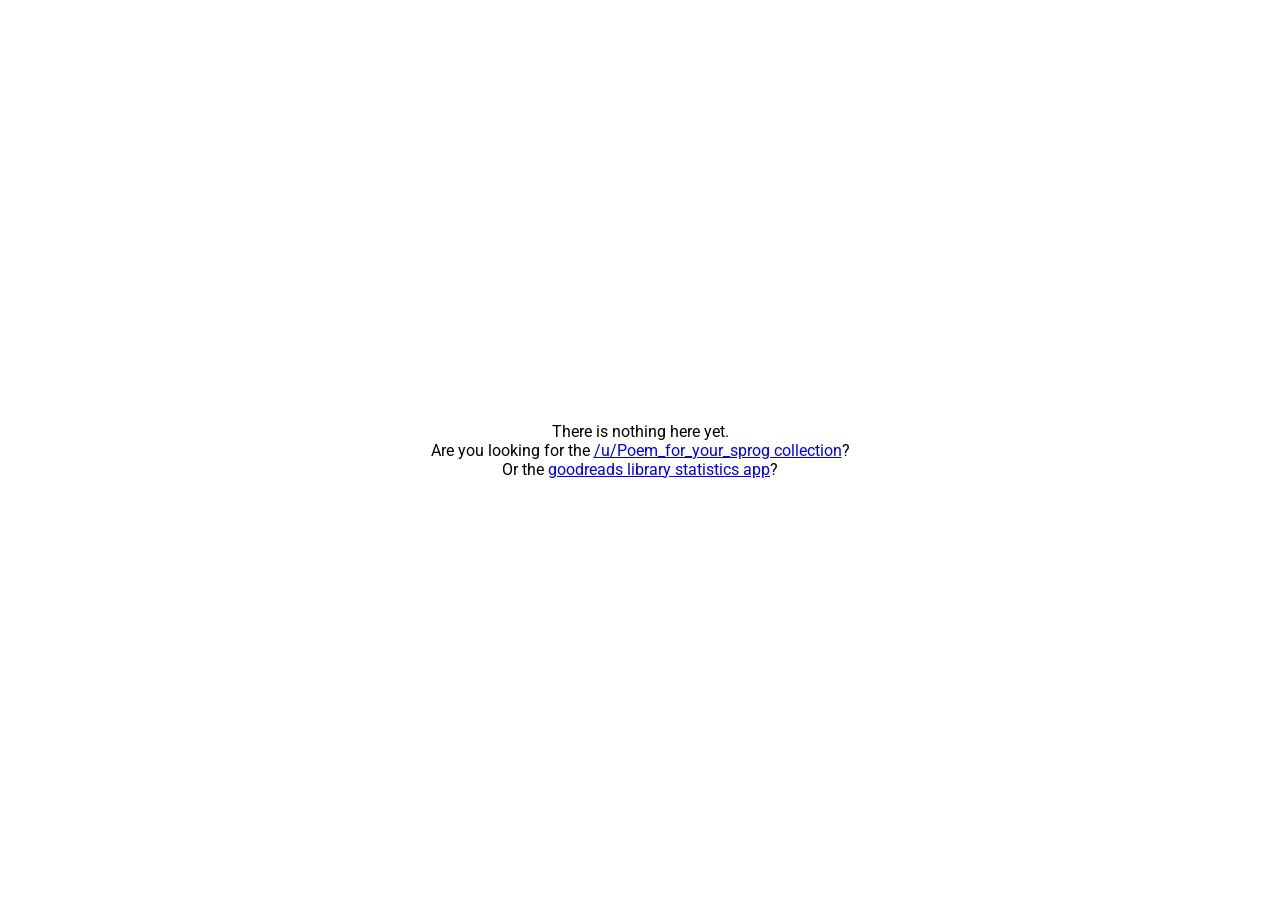
<file: content/index.html>
<!doctype html>

<html lang="en">
<head>
    <meta charset="utf-8">
    <title>Almoturg.com</title>
    <link href="https://fonts.googleapis.com/css?family=Roboto" rel="stylesheet">
    <meta name="viewport" content="width=device-width,initial-scale=1.0">
<style>
    html, body {
        height: 100%;
        margin:0;
        padding:0;
        overflow: auto;
    }
    body{
        display: flex;
    }
    #container {
        font-family: 'Roboto', sans-serif;
        max-width: 650px;
        padding: 40px;
        margin: auto;
        position: relative;
    }
	#message {
		text-align:center;
	}
</style>

<script>
  (function(i,s,o,g,r,a,m){i['GoogleAnalyticsObject']=r;i[r]=i[r]||function(){
  (i[r].q=i[r].q||[]).push(arguments)},i[r].l=1*new Date();a=s.createElement(o),
  m=s.getElementsByTagName(o)[0];a.async=1;a.src=g;m.parentNode.insertBefore(a,m)
  })(window,document,'script','https://www.google-analytics.com/analytics.js','ga');

  ga('create', 'UA-133792-3', 'auto');
  ga('send', 'pageview');

</script>
</head>

<body>
    <div id="container">
		<div id="message">
		There is nothing here yet.<br/>
		Are you looking for the <a href="sprog/index.html">/u/Poem_for_your_sprog collection</a>?<br/>
		Or the <a href="bookstats/index.html">goodreads library statistics app</a>?
		</div>
	</div>

</body>
</html>
</file>
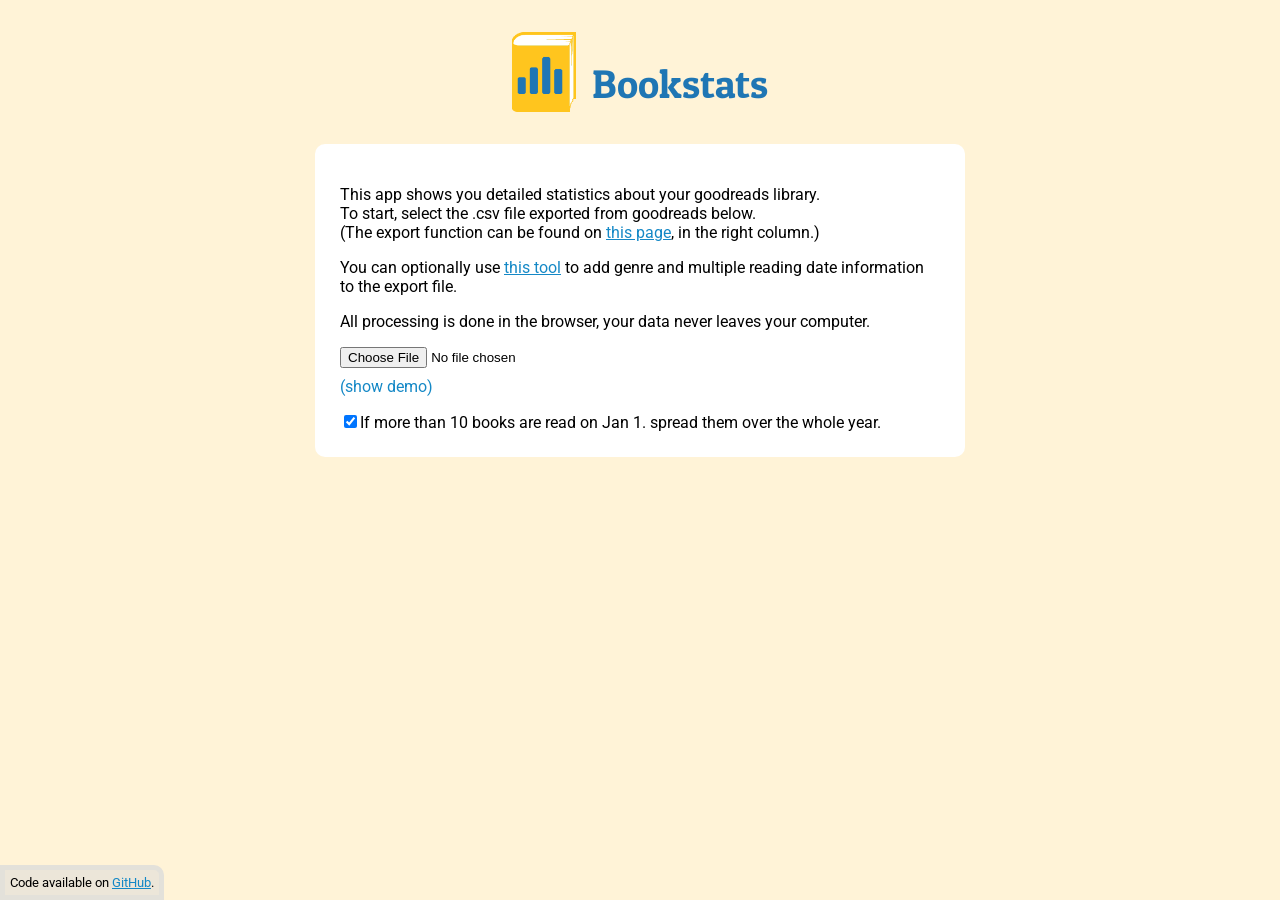
<file: content/bookstats/index.html>
<!doctype html><html lang="en"><head><meta charset="utf-8"><meta name="viewport" content="width=650,initial-scale=1"><meta name="theme-color" content="#ffc51e"><link rel="icon" type="image/png" sizes="32x32" href="favicon-32x32.png"><link rel="icon" type="image/png" sizes="16x16" href="favicon-16x16.png"><link href="https://fonts.googleapis.com/css?family=Patua+One|Roboto" rel="stylesheet"><title>Bookstats</title><link href="static/css/main.92f94a6a.css" rel="stylesheet"></head><body><noscript>You need to enable JavaScript to run this app.</noscript><div id="root"></div><script type="text/javascript" src="static/js/main.235dd36d.js"></script></body></html>
</file>
<file: content/bookstats/static/css/main.92f94a6a.css>
.App{text-align:center;font-family:Roboto,sans-serif;min-height:100%;position:relative}#footer{position:absolute;bottom:0;padding:5px;border-top-right-radius:10px;border:5px solid hsla(0,0%,86%,.53);background-color:hsla(0,0%,86%,.53);font-size:10pt}#non-footer{padding-bottom:3em}body,html{height:100%}body{background-color:#fff3d7}#root{height:100%}.clearfloat{clear:both}#logo{float:left;height:80px}#title{padding-left:1em;float:left;font-family:Patua One,cursive;color:#1f76b4}#title h1{font-size:30pt;font-weight:400}.App-header{margin-top:2em;display:inline-block}.InputCSV{float:left;border-radius:10px;border:10px solid #fff;background-color:#fff;margin:5px;max-width:600px}.options{margin-top:1em}#top-bar{border-radius:10px;border:10px solid #fff;background-color:#fff;margin:5px;display:inline-block;text-align:left;font-size:12pt}.float{float:left}#overview{margin-top:15px}#number_stats li{text-align:left}#number_stats ul{margin:0}#instructions{margin-left:1em;float:left;max-width:400px}#instructions p{margin-bottom:0;margin-top:.5em}.plot{float:left;width:590px;height:500px;border-radius:10px;border:10px solid #fff;background-color:#fff;margin:5px}.plot_list{overflow-y:auto}.plot_half{height:235px!important}.section-title{color:#1f76b4;font-family:Patua One,cursive;font-size:15pt;padding-top:15px;padding-bottom:20px}.section{background-color:#f7f6ff;border:2px dashed #1f76b4;border-radius:20px;margin:5px}#error,#file_select_and_processing{display:-ms-flexbox;display:flex;-ms-flex-align:center;align-items:center}#error{margin-left:1em}.error_smiley{width:1.5em;height:1.5em;padding-right:.5em}.link_button,a{cursor:pointer;color:#1488c6}#demo_link{margin-top:.6em;font-size:12pt}.spinner{display:inline-block;margin:0;width:50px;height:40px;text-align:center;font-size:10px}.spinner>div{background-color:#1f76b4;margin-left:3px;height:100%;width:6px;display:inline-block;-webkit-animation:sk-stretchdelay 1.2s infinite ease-in-out;animation:sk-stretchdelay 1.2s infinite ease-in-out}.spinner .rect2{-webkit-animation-delay:-1.1s;animation-delay:-1.1s}.spinner .rect3{-webkit-animation-delay:-1s;animation-delay:-1s}.spinner .rect4{-webkit-animation-delay:-.9s;animation-delay:-.9s}.spinner .rect5{-webkit-animation-delay:-.8s;animation-delay:-.8s}@-webkit-keyframes sk-stretchdelay{0%,40%,to{-webkit-transform:scaleY(.4)}20%{-webkit-transform:scaleY(1)}}@keyframes sk-stretchdelay{0%,40%,to{transform:scaleY(.4);-webkit-transform:scaleY(.4)}20%{transform:scaleY(1);-webkit-transform:scaleY(1)}}body{margin:0;padding:0;font-family:sans-serif}
/*# sourceMappingURL=main.92f94a6a.css.map*/
</file>
